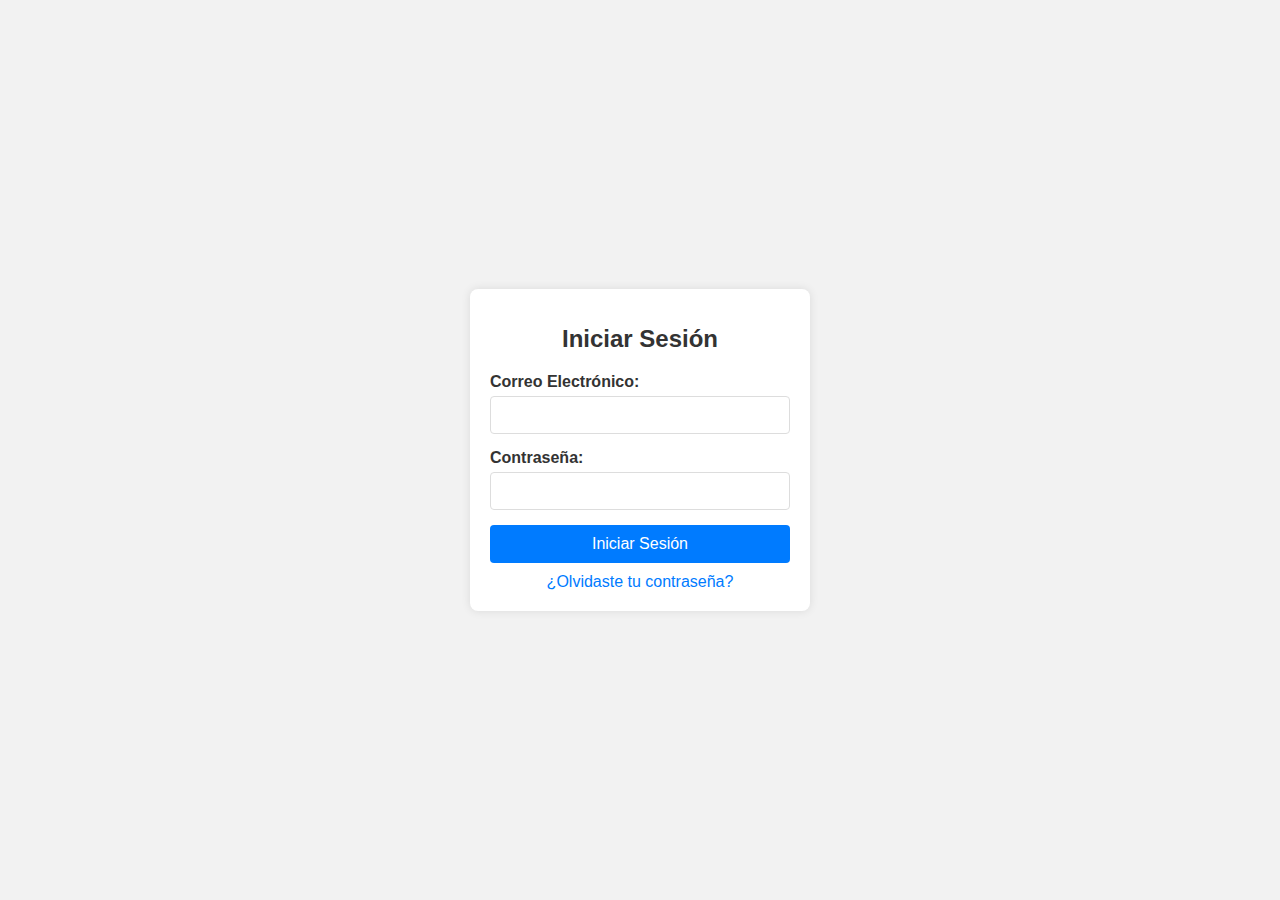
<file: index.html>
<!DOCTYPE html>
<html lang="es">
<head>
    <meta charset="UTF-8">
    <meta name="viewport" content="width=device-width, initial-scale=1.0">
    <title>Inicio de Sesión</title>
    <link rel="stylesheet" href="./assets/style/login.css">
</head>
<body>
    <div class="login-container">
        <h1>Iniciar Sesión</h1>
        <form id="loginForm">
            <label for="email">Correo Electrónico:</label>
            <input type="email" id="email" name="email" required>
            <label for="password">Contraseña:</label>
            <input type="password" id="password" name="password" required>
            <button type="submit">Iniciar Sesión</button>
        </form>
        <a  class="reset-password-link" href="assets/page/resetPassword.html">¿Olvidaste tu contraseña?</a>
    </div>
    <script src="./assets/js/login.js"></script>
</body>
</html>
</file>
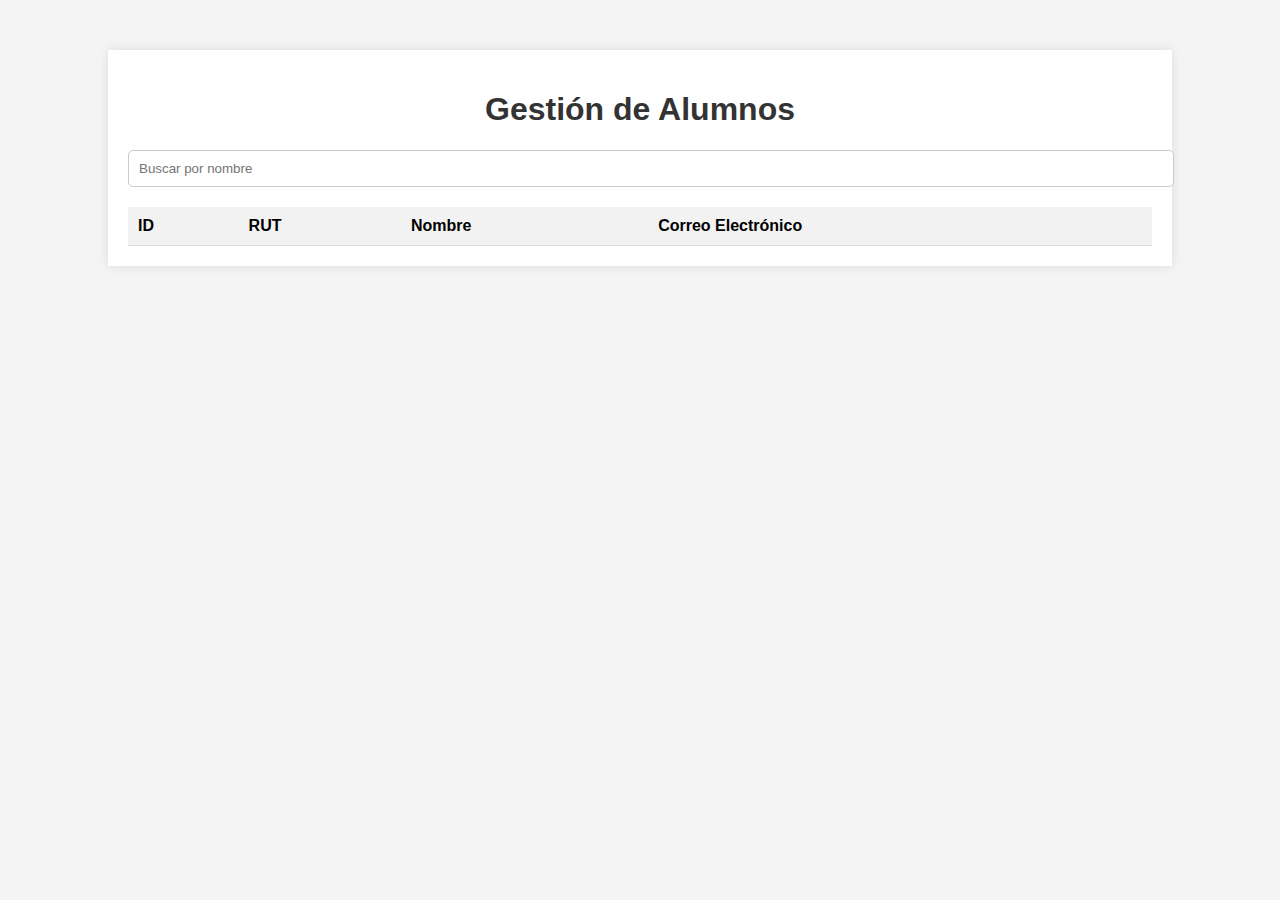
<file: assets/page/alumnos.html>
<!DOCTYPE html>
<html lang="es">
<head>
    <meta charset="UTF-8">
    <meta name="viewport" content="width=device-width, initial-scale=1.0">
    <title>Gestión de Alumnos</title>
    <link rel="stylesheet" href="../style/alumnos.css">
</head>
<body>
    <div class="container">
        <h1>Gestión de Alumnos</h1>
        <input type="text" id="search" placeholder="Buscar por nombre ">
        <table id="alumnosTable">
            <thead>
                <tr>
                    <th>ID</th>
                    <th>RUT</th>
                    <th>Nombre</th>
                    <th>Correo Electrónico</th>
                </tr>
            </thead>
            <tbody id="alumnosBody">

            </tbody>
        </table>
    </div>
    <script src="../js/alumnos.js"></script>
</body>
</html>
</file>
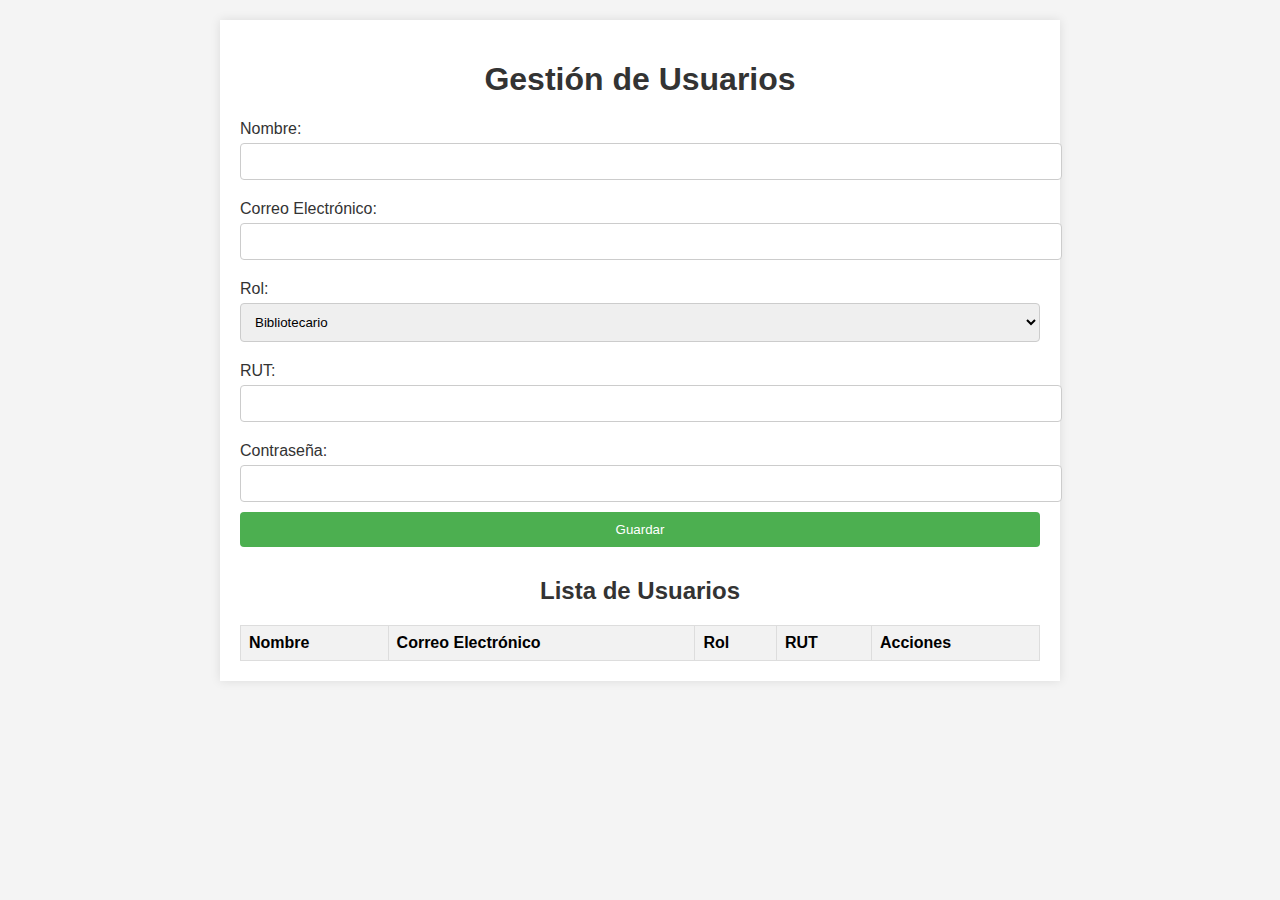
<file: assets/page/gestionUsuarios.html>
<!DOCTYPE html>
<html lang="es">
<head>
    <meta charset="UTF-8">
    <meta name="viewport" content="width=device-width, initial-scale=1.0">
    <link rel="stylesheet" href="../style/gestionUsuarios.css">
    <title>Gestión de Bibliotecario</title>
</head>
<body>
    <div class="container">
        <h1>Gestión de Usuarios</h1>
        <div class="form-container">
            <form id="userForm">
                <input type="hidden" id="userId">
                <label for="nombre">Nombre:</label>
                <input type="text" id="nombre" name="nombre" required>
                <label for="correo_electronico">Correo Electrónico:</label>
                <input type="email" id="correo_electronico" name="correo_electronico" required>
                <label for="rol">Rol:</label>
                <select id="rol" name="rol" required>
                    <option value="bibliotecario">Bibliotecario</option>
                    <option value="jefe_bibliotecario">Jefe Bibliotecario</option>
                </select>
                <label for="rut">RUT:</label>
                <input type="text" id="rut" name="rut" required>
                <label for="contrasena">Contraseña:</label>
                <input type="password" id="contrasena" name="contrasena" required>
                <button type="submit">Guardar</button>
            </form>
        </div>
        <div class="user-list">
            <h2>Lista de Usuarios</h2>
            <table>
                <thead>
                    <tr>
                        <th>Nombre</th>
                        <th>Correo Electrónico</th>
                        <th>Rol</th>
                        <th>RUT</th>
                        <th>Acciones</th>
                    </tr>
                </thead>
                <tbody id="userTableBody">

                </tbody>
            </table>
        </div>
    </div>
    <script src="../js/gestionUsuarios.js"></script>
</body>
</html>
</file>
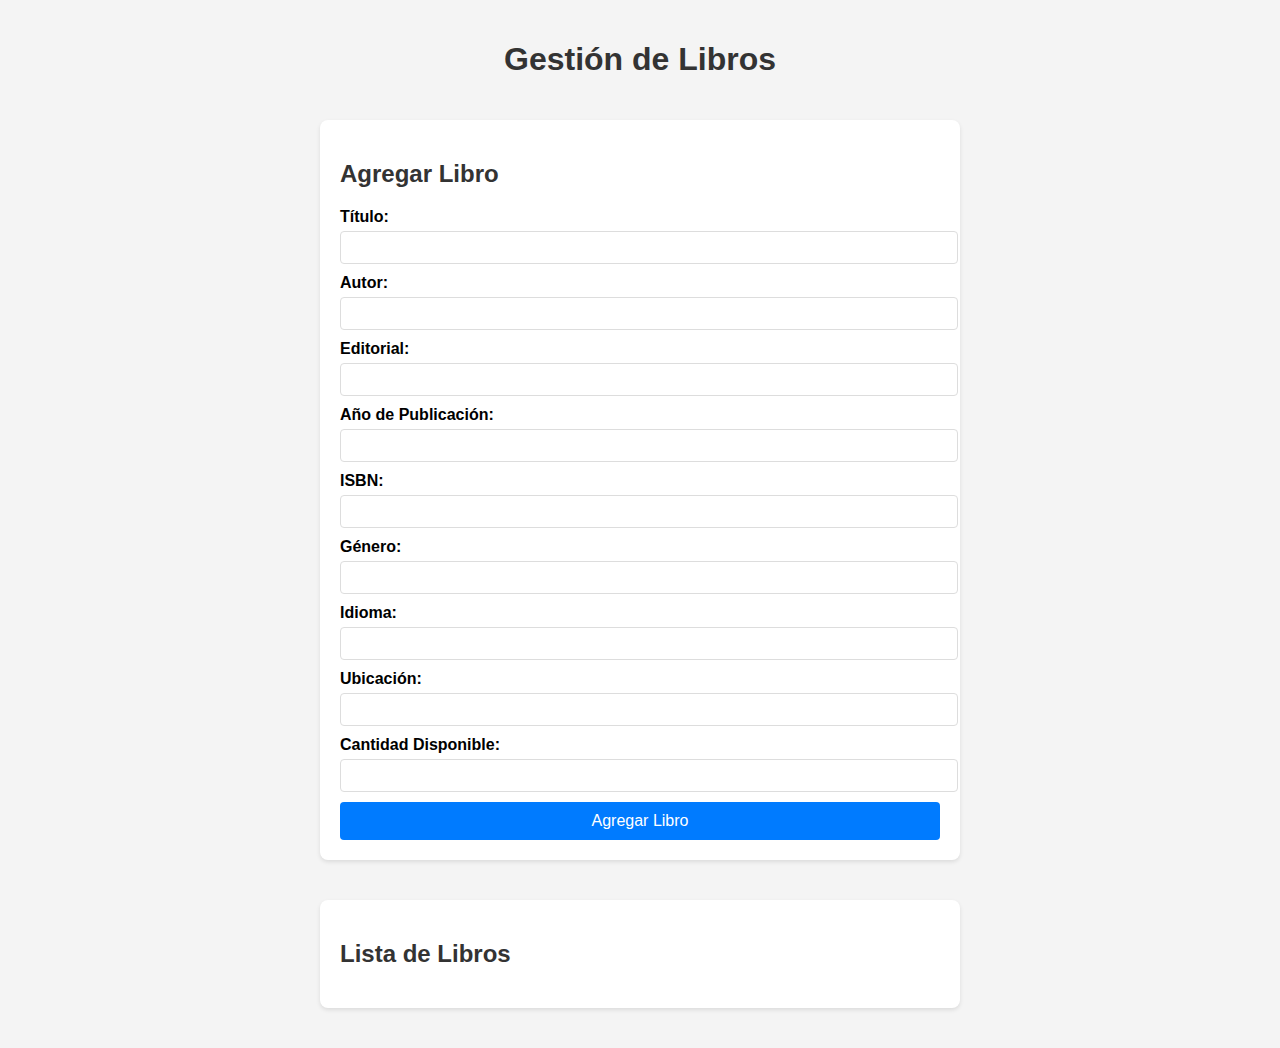
<file: assets/page/libros.html>
<!DOCTYPE html>
<html lang="es">
<head>
    <meta charset="UTF-8">
    <meta name="viewport" content="width=device-width, initial-scale=1.0">
    <title>Gestión de Libros</title>
    <link rel="stylesheet" href="../style/libros.css">
</head>
<body>
    <h1>Gestión de Libros</h1>

    <div class="form-container">
        <h2>Agregar Libro</h2>
        <form id="addBookForm">
            <label for="titulo">Título:</label>
            <input type="text" id="titulo" name="titulo" required>
            
            <label for="autor">Autor:</label>
            <input type="text" id="autor" name="autor" required>
            
            <label for="editorial">Editorial:</label>
            <input type="text" id="editorial" name="editorial" required>
            
            <label for="ano_publicacion">Año de Publicación:</label>
            <input type="number" id="ano_publicacion" name="ano_publicacion" required>
            
            <label for="ISBN">ISBN:</label>
            <input type="text" id="ISBN" name="ISBN" required>
            
            <label for="genero">Género:</label>
            <input type="text" id="genero" name="genero" required>
            
            <label for="idioma">Idioma:</label>
            <input type="text" id="idioma" name="idioma" required>
            
            <label for="ubicacion">Ubicación:</label>
            <input type="text" id="ubicacion" name="ubicacion" required>
            
            <label for="cantidad_disponible">Cantidad Disponible:</label>
            <input type="number" id="cantidad_disponible" name="cantidad_disponible" required>
            
            <button type="submit">Agregar Libro</button>
        </form>
    </div>

    <div class="form-container" id="editFormContainer" style="display: none;">
        <h2>Editar Libro</h2>
        <form id="editBookForm">
            <input type="hidden" id="edit_id_libro" name="id_libro">
            <label for="edit_titulo">Título:</label>
            <input type="text" id="edit_titulo" name="titulo" required>
            
            <label for="edit_autor">Autor:</label>
            <input type="text" id="edit_autor" name="autor" required>
            
            <label for="edit_editorial">Editorial:</label>
            <input type="text" id="edit_editorial" name="editorial" required>
            
            <label for="edit_ano_publicacion">Año de Publicación:</label>
            <input type="number" id="edit_ano_publicacion" name="ano_publicacion" required>
            
            <label for="edit_ISBN">ISBN:</label>
            <input type="text" id="edit_ISBN" name="ISBN" required>
            
            <label for="edit_genero">Género:</label>
            <input type="text" id="edit_genero" name="genero" required>
            
            <label for="edit_idioma">Idioma:</label>
            <input type="text" id="edit_idioma" name="idioma" required>
            
            <label for="edit_ubicacion">Ubicación:</label>
            <input type="text" id="edit_ubicacion" name="ubicacion" required>
            
            <label for="edit_cantidad_disponible">Cantidad Disponible:</label>
            <input type="number" id="edit_cantidad_disponible" name="cantidad_disponible" required>
            
            <button type="submit">Guardar Cambios</button>
        </form>
    </div>

    <div class="list-container">
        <h2>Lista de Libros</h2>
        <ul id="booksList"></ul>
    </div>

    <script src="../js/libros.js"></script>
</body>
</html>
</file>
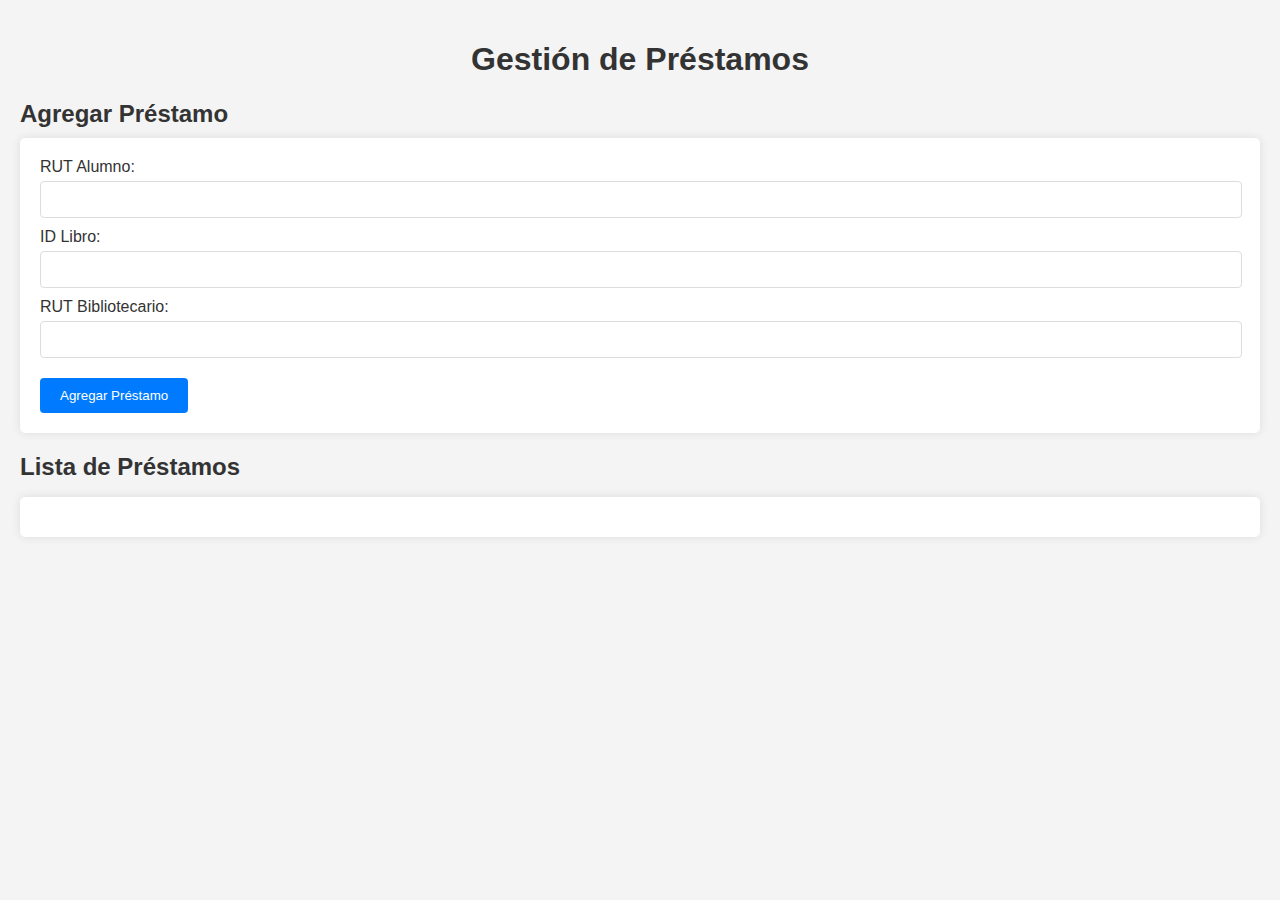
<file: assets/page/prestamos.html>
<!DOCTYPE html>
<html lang="es">
<head>
    <meta charset="UTF-8">
    <meta name="viewport" content="width=device-width, initial-scale=1.0">
    <title>Gestión de Préstamos</title>
    <link rel="stylesheet" href="../style/prestamos.css">
</head>
<body>
    <h1>Gestión de Préstamos</h1>
    <div>
        <h2>Agregar Préstamo</h2>
        <form id="addLoanForm">
            <label for="rut_alumno">RUT Alumno:</label>
            <input type="text" id="rut_alumno" required>
            <label for="id_libro">ID Libro:</label>
            <input type="number" id="id_libro" required>
            <label for="rut_bibliotecario">RUT Bibliotecario:</label>
            <input type="text" id="rut_bibliotecario" required>
            <button type="submit">Agregar Préstamo</button>
        </form>
    </div>

    <div>
        <h2>Lista de Préstamos</h2>
        <ul id="loansList"></ul>
    </div>

    <div id="editFormContainer" style="display: none;">
        <h2>Editar Préstamo</h2>
        <form id="editLoanForm">
            <input type="hidden" id="edit_id_prestamo">
            <label for="edit_rut_alumno">RUT Alumno:</label>
            <input type="text" id="edit_rut_alumno" required>
            <label for="edit_id_libro">ID Libro:</label>
            <input type="number" id="edit_id_libro" required>
            <label for="edit_rut_bibliotecario">RUT Bibliotecario:</label>
            <input type="text" id="edit_rut_bibliotecario" required>
            <label for="edit_fecha_prestamo">Fecha Préstamo:</label>
            <input type="date" id="edit_fecha_prestamo" required>
            <select id="edit_estado_devolucion" required>
                <option value="pendiente">Pendiente</option>
                <option value="devuelta">Devuelta</option>
                <option value="con retraso">Con Retraso</option>
            </select>
            <button type="submit">Guardar Cambios</button>
        </form>
    </div>

    <script src="../js/prestamos.js"></script>
</body>
</html>
</file>
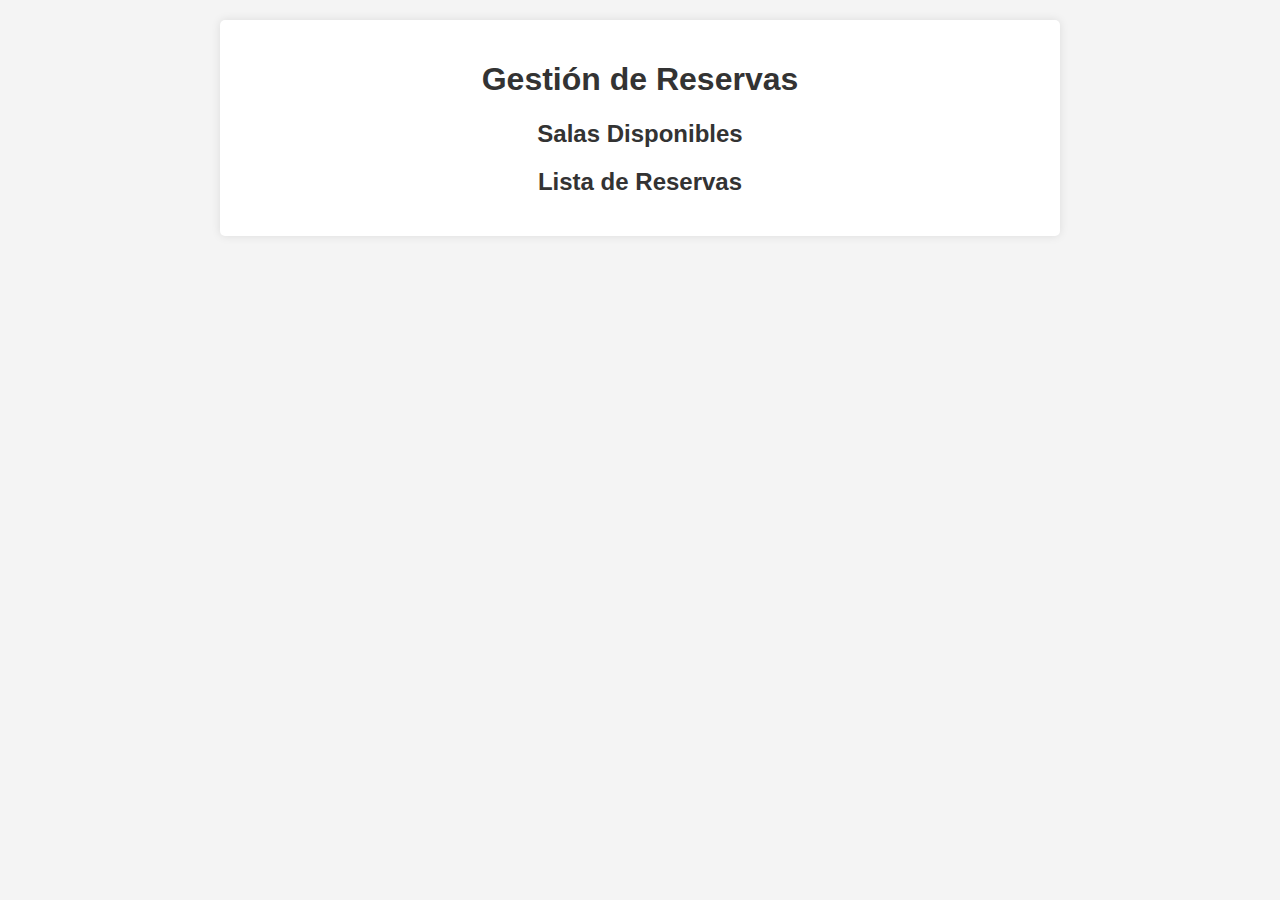
<file: assets/page/reservas.html>
<!DOCTYPE html>
<html lang="es">
<head>
    <meta charset="UTF-8">
    <meta name="viewport" content="width=device-width, initial-scale=1.0">
    <title>Gestión de Reservas</title>
    <link rel="stylesheet" href="../style/reservas.css">
</head>
<body>
    <div class="container">
        <h1>Gestión de Reservas</h1>

        <section>
            <h2>Salas Disponibles</h2>
            <ul id="salasList" class="salas-list"></ul>
        </section>

        <section id="reservationFormContainer" class="hidden">
            <h2>Reservar Sala</h2>
            <form id="reservationForm">
                <input type="hidden" id="id_sala">
                <label for="rut_alumno">RUT del Alumno:</label>
                <input type="text" id="rut_alumno" required>
                <label for="rut_bibliotecario">RUT del Bibliotecario:</label>
                <input type="text" id="rut_bibliotecario" required>
                <label for="hora_inicio">Hora de Inicio:</label>
                <input type="time" id="hora_inicio" required>
                <label for="hora_fin">Hora de Fin:</label>
                <input type="time" id="hora_fin" readonly>
                <button type="submit">Reservar</button>
            </form>
        </section>

        <section>
            <h2>Lista de Reservas</h2>
            <ul id="reservationsList" class="reservations-list"></ul>
        </section>

        <section id="editFormContainer" class="hidden">
            <h2>Editar Reserva</h2>
            <form id="editReservationForm">
                <input type="hidden" id="edit_id_reserva">
                <label for="edit_id_sala">ID de Sala:</label>
                <input type="text" id="edit_id_sala" readonly>
                <label for="edit_rut_alumno">RUT del Alumno:</label>
                <input type="text" id="edit_rut_alumno" required>
                <label for="edit_rut_bibliotecario">RUT del Bibliotecario:</label>
                <input type="text" id="edit_rut_bibliotecario" required>
                <label for="edit_hora_inicio">Hora de Inicio:</label>
                <input type="time" id="edit_hora_inicio" required>
                <label for="edit_hora_fin">Hora de Fin:</label>
                <input type="time" id="edit_hora_fin" readonly>
                <label for="edit_estado">Estado:</label>
                <select id="edit_estado" required>
                    <option value="pendiente">Pendiente</option>
                    <option value="devuelta">Devuelta</option>
                    <option value="con retraso">Con Retraso</option>
                </select>
                <button type="submit">Guardar Cambios</button>
            </form>
        </section>
    </div>
    <script src="../js/reservas.js"></script>
</body>
</html>
</file>
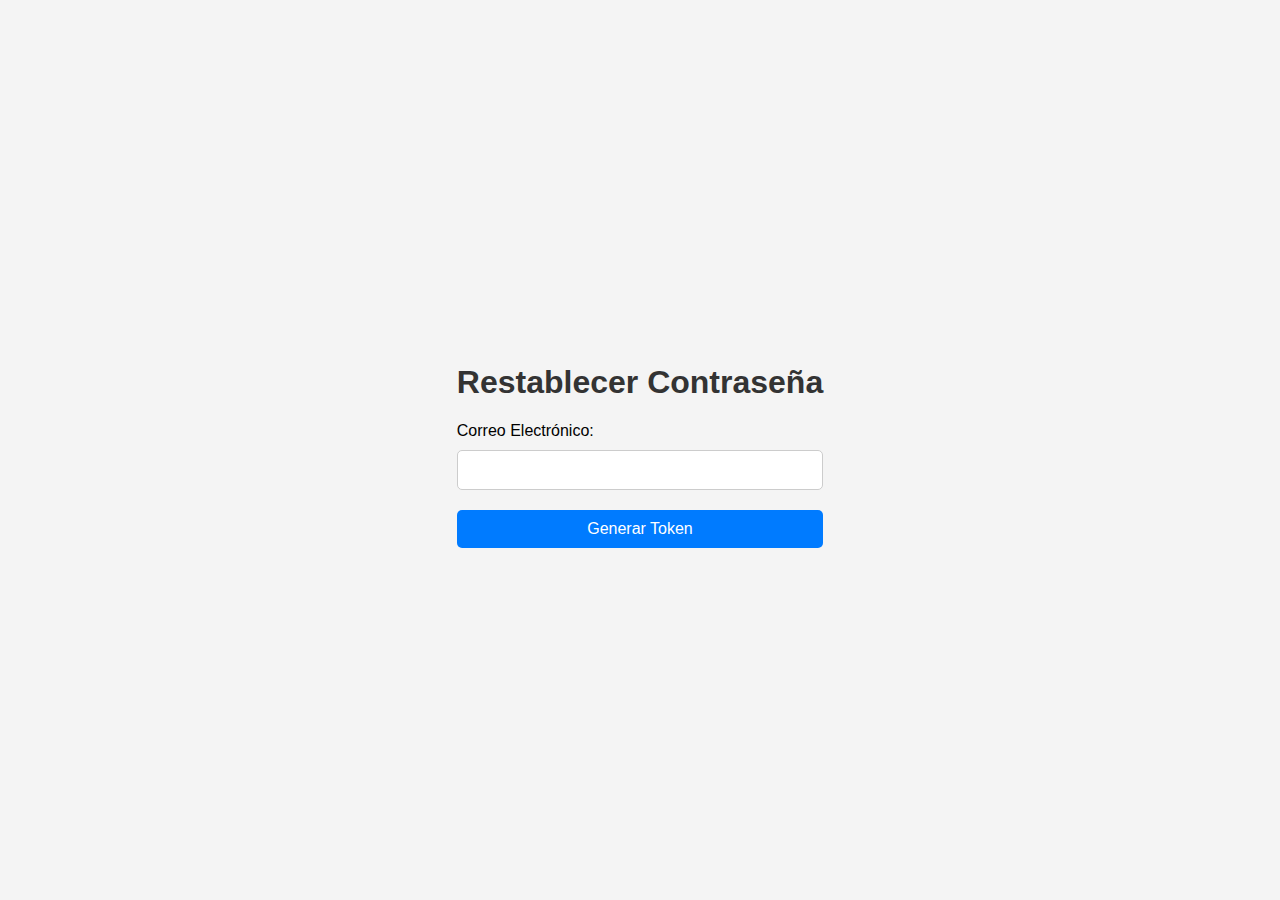
<file: assets/page/resetPassword.html>
<!DOCTYPE html>
<html lang="es">
<head>
    <meta charset="UTF-8">
    <meta name="viewport" content="width=device-width, initial-scale=1.0">
    <title>Reset Password</title>
    <link rel="stylesheet" href="../style/resetPassword.css">
</head>
<body>
    <div class="reset-password-container">
        <h1>Restablecer Contraseña</h1>
        <form id="resetPasswordForm">
            <label for="email">Correo Electrónico:</label>
            <input type="email" id="email" name="email" required>
            <button type="button" id="generateTokenBtn">Generar Token</button>
            <div id="tokenContainer" style="display:none;">
                <p>Token generado exitosamente.</p>
                <label for="token">Token:</label>
                <input type="text" id="token" name="token" readonly>
                <label for="newPassword">Nueva Contraseña:</label>
                <input type="password" id="newPassword" name="newPassword" required>
                <button type="button" id="resetPasswordBtn">Restablecer Contraseña</button>
                <button type="button" id="redirectBtn" style="display:none;">Volver al Inicio</button>
            </div>
        </form>
    </div>
    <script src="../js/resetPassword.js"></script>
</body>
</html>
</file>
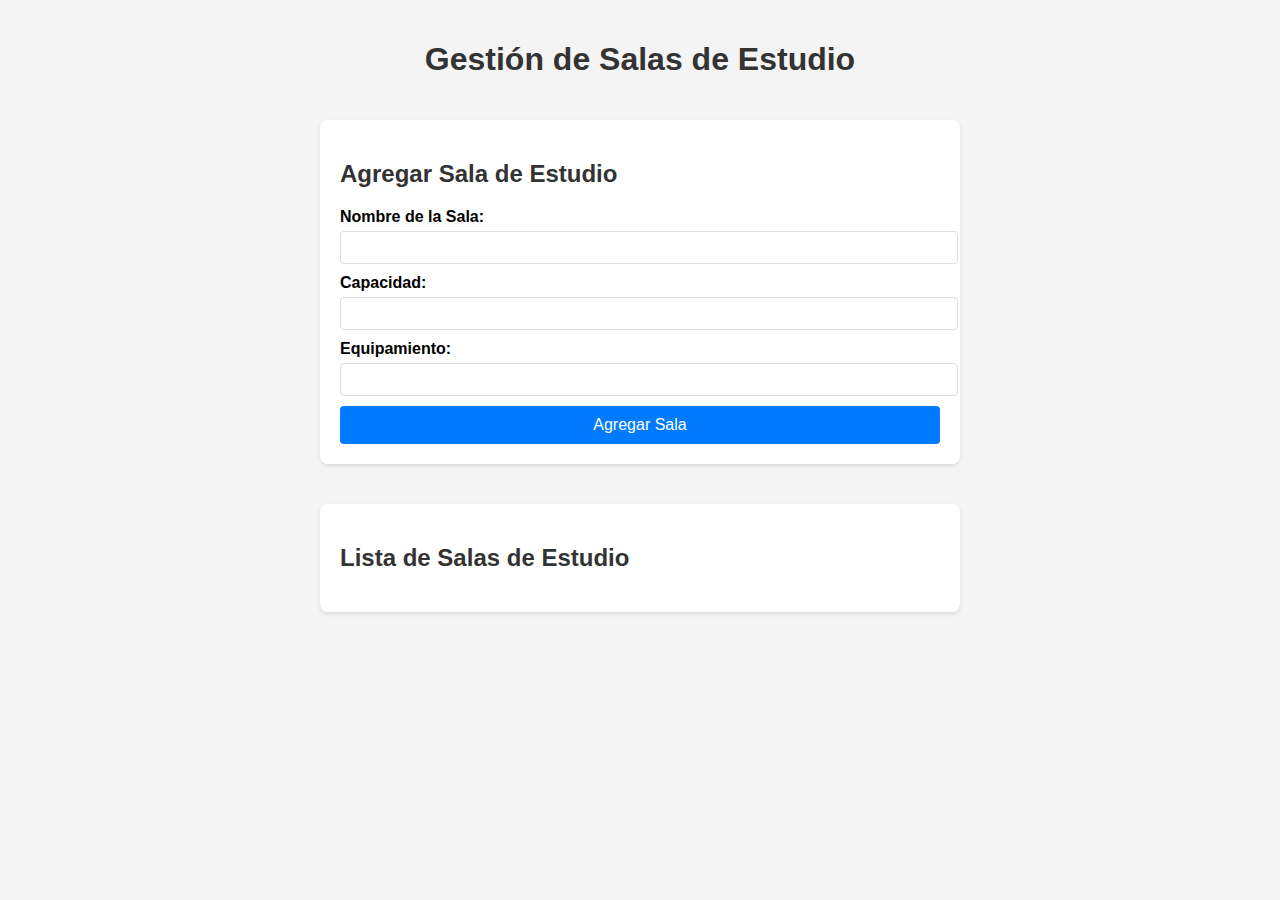
<file: assets/page/salas.html>
<!DOCTYPE html>
<html lang="es">
<head>
    <meta charset="UTF-8">
    <meta name="viewport" content="width=device-width, initial-scale=1.0">
    <title>Gestión de Salas de Estudio</title>
    <link rel="stylesheet" href="../style/salas.css">
</head>
<body>
    <h1>Gestión de Salas de Estudio</h1>

    <div class="form-container">
        <h2>Agregar Sala de Estudio</h2>
        <form id="addRoomForm">
            <label for="nombre_sala">Nombre de la Sala:</label>
            <input type="text" id="nombre_sala" name="nombre_sala" required>
            
            <label for="capacidad">Capacidad:</label>
            <input type="number" id="capacidad" name="capacidad" required>
            
            <label for="equipamiento">Equipamiento:</label>
            <input type="text" id="equipamiento" name="equipamiento" required>
            
            <button type="submit">Agregar Sala</button>
        </form>
    </div>

    <div class="form-container" id="editFormContainer" style="display: none;">
        <h2>Editar Sala de Estudio</h2>
        <form id="editRoomForm">
            <input type="hidden" id="edit_id_sala" name="id_sala">
            <label for="edit_nombre_sala">Nombre de la Sala:</label>
            <input type="text" id="edit_nombre_sala" name="nombre_sala" required>
            
            <label for="edit_capacidad">Capacidad:</label>
            <input type="number" id="edit_capacidad" name="capacidad" required>
            
            <label for="edit_equipamiento">Equipamiento:</label>
            <input type="text" id="edit_equipamiento" name="equipamiento" required>
            
            <button type="submit">Guardar Cambios</button>
        </form>
    </div>

    <div class="list-container">
        <h2>Lista de Salas de Estudio</h2>
        <ul id="roomsList"></ul>
    </div>

    <script src="../js/salas.js"></script>
</body>
</html>
</file>
<file: assets/style/login.css>
body {
    font-family: Arial, sans-serif;
    background-color: #f2f2f2;
    margin: 0;
    padding: 0;
    display: flex;
    justify-content: center;
    align-items: center;
    height: 100vh;
}

.login-container {
    background-color: #fff;
    padding: 20px;
    border-radius: 8px;
    box-shadow: 0 0 10px rgba(0, 0, 0, 0.1);
    width: 300px;
}

.login-container h1 {
    text-align: center;
    margin-bottom: 20px;
    font-size: 24px;
    color: #333;
}

.login-container label {
    display: block;
    margin-bottom: 5px;
    font-weight: bold;
    color: #333;
}

.login-container input {
    width: calc(100% - 22px);
    padding: 10px;
    margin-bottom: 15px;
    border: 1px solid #ddd;
    border-radius: 4px;
    font-size: 14px;
}

.login-container button {
    width: 100%;
    padding: 10px;
    background-color: #007bff;
    border: none;
    border-radius: 4px;
    color: #fff;
    font-size: 16px;
    cursor: pointer;
}

.login-container button:hover {
    background-color: #0056b3;
}

.login-container .reset-password-link {
    display: block;
    text-align: center;
    margin-top: 10px;
    color: #007bff;
    text-decoration: none;
}

.login-container .reset-password-link:hover {
    text-decoration: underline;
}
</file>
<file: assets/style/alumnos.css>
body {
    font-family: Arial, sans-serif;
    background-color: #f4f4f4;
    margin: 0;
    padding: 0;
}

.container {
    width: 80%;
    margin: 50px auto;
    background: #fff;
    padding: 20px;
    box-shadow: 0 0 10px rgba(0, 0, 0, 0.1);
}

h1 {
    text-align: center;
    color: #333;
}

#search {
    width: 100%;
    padding: 10px;
    margin-bottom: 20px;
    border: 1px solid #ccc;
    border-radius: 5px;
}

table {
    width: 100%;
    border-collapse: collapse;
}

th, td {
    padding: 10px;
    text-align: left;
    border-bottom: 1px solid #ddd;
}

th {
    background-color: #f2f2f2;
}

tr:hover {
    background-color: #f5f5f5;
}
</file>
<file: assets/style/gestionUsuarios.css>
body {
    font-family: Arial, sans-serif;
    background-color: #f4f4f4;
    margin: 0;
    padding: 0;
}

.container {
    max-width: 800px;
    margin: 20px auto;
    padding: 20px;
    background-color: #fff;
    box-shadow: 0 0 10px rgba(0, 0, 0, 0.1);
}

h1, h2 {
    text-align: center;
    color: #333;
}

.form-container {
    margin-bottom: 20px;
}

label {
    display: block;
    margin: 10px 0 5px;
    color: #333;
}

input, select, button {
    width: 100%;
    padding: 10px;
    margin-bottom: 10px;
    border: 1px solid #ccc;
    border-radius: 4px;
}

button {
    background-color: #4CAF50;
    color: white;
    border: none;
    cursor: pointer;
}

button:hover {
    background-color: #45a049;
}

.user-list {
    margin-top: 20px;
}

table {
    width: 100%;
    border-collapse: collapse;
}

table, th, td {
    border: 1px solid #ddd;
}

th, td {
    padding: 8px;
    text-align: left;
}

th {
    background-color: #f2f2f2;
}

.actions {
    text-align: center;
}

.actions button {
    background-color: #f44336;
    color: white;
    border: none;
    cursor: pointer;
    padding: 5px 10px;
    margin: 0 5px;
}

.actions button:hover {
    background-color: #d32f2f;
}
</file>
<file: assets/style/libros.css>
body {
    font-family: Arial, sans-serif;
    background-color: #f4f4f4;
    margin: 0;
    padding: 20px;
    display: flex;
    flex-direction: column;
    align-items: center;
}

h1, h2 {
    color: #333;
}

.form-container, .list-container {
    background: white;
    padding: 20px;
    border-radius: 8px;
    box-shadow: 0 2px 4px rgba(0,0,0,0.1);
    margin: 20px 0;
    width: 80%;
    max-width: 600px;
}

label {
    display: block;
    margin-bottom: 5px;
    font-weight: bold;
}

input {
    width: 100%;
    padding: 8px;
    margin-bottom: 10px;
    border: 1px solid #ddd;
    border-radius: 4px;
}

button {
    width: 100%;
    padding: 10px;
    background: #007BFF;
    color: white;
    border: none;
    border-radius: 4px;
    cursor: pointer;
    font-size: 16px;
}

button:hover {
    background: #0056b3;
}

ul {
    list-style: none;
    padding: 0;
}

li {
    display: flex;
    justify-content: space-between;
    align-items: center;
    padding: 10px;
    border-bottom: 1px solid #ddd;
}

li div {
    display: flex;
    gap: 10px;
}

li button {
    background: #28a745;
    border-radius: 4px;
}

li button:nth-child(2) {
    background: #dc3545;
}

li button:hover {
    opacity: 0.8;
}

#editFormContainer {
    margin-top: 20px;
}
</file>
<file: assets/style/prestamos.css>
body {
    font-family: 'Arial', sans-serif;
    background-color: #f4f4f4;
    margin: 0;
    padding: 20px;
}

h1 {
    text-align: center;
    color: #333;
}

h2 {
    color: #333;
    margin-bottom: 10px;
}

form {
    background: #fff;
    padding: 20px;
    border-radius: 5px;
    box-shadow: 0 0 10px rgba(0, 0, 0, 0.1);
    margin-bottom: 20px;
}

label {
    display: block;
    margin-bottom: 5px;
    color: #333;
}

input[type="text"],
input[type="number"],
input[type="date"],
select {
    width: calc(100% - 20px);
    padding: 10px;
    margin-bottom: 10px;
    border: 1px solid #ddd;
    border-radius: 4px;
}

button {
    padding: 10px 20px;
    background-color: #007bff;
    color: white;
    border: none;
    border-radius: 4px;
    cursor: pointer;
    margin-top: 10px;
}

button:hover {
    background-color: #0056b3;
}

#loansList {
    list-style-type: none;
    padding: 0;
    background: #fff;
    padding: 20px;
    border-radius: 5px;
    box-shadow: 0 0 10px rgba(0, 0, 0, 0.1);
}

#loansList li {
    padding: 10px;
    border-bottom: 1px solid #ddd;
    display: flex;
    justify-content: space-between;
    align-items: center;
}

#loansList li:last-child {
    border-bottom: none;
}

#loansList span {
    color: #333;
}

#loansList button {
    padding: 5px 10px;
    background-color: #28a745;
    color: white;
    border: none;
    border-radius: 4px;
    cursor: pointer;
}

#loansList button:hover {
    background-color: #218838;
}

#loansList button + button {
    background-color: #dc3545;
    margin-left: 10px;
}

#loansList button + button:hover {
    background-color: #c82333;
}

#editFormContainer {
    background: #fff;
    padding: 20px;
    border-radius: 5px;
    box-shadow: 0 0 10px rgba(0, 0, 0, 0.1);
    margin-top: 20px;
}

.hidden {
    display: none;
}
</file>
<file: assets/style/reservas.css>
body {
    font-family: Arial, sans-serif;
    background-color: #f4f4f4;
    margin: 0;
    padding: 20px;
}

.container {
    max-width: 800px;
    margin: 0 auto;
    background-color: #fff;
    padding: 20px;
    border-radius: 5px;
    box-shadow: 0 0 10px rgba(0, 0, 0, 0.1);
}

h1, h2 {
    text-align: center;
    color: #333;
}

ul {
    list-style-type: none;
    padding: 0;
}

li {
    display: flex;
    justify-content: space-between;
    align-items: center;
    padding: 10px;
    border-bottom: 1px solid #ccc;
}

li:last-child {
    border-bottom: none;
}

span {
    flex-grow: 1;
    margin-left: 10px;
}

button {
    background-color: #007bff;
    color: #fff;
    border: none;
    padding: 10px 20px;
    border-radius: 5px;
    cursor: pointer;
    transition: background-color 0.3s ease;
}

button:hover {
    background-color: #0056b3;
}

.hidden {
    display: none;
}

form {
    margin-top: 20px;
    display: flex;
    flex-direction: column;
}

form input,
form select {
    margin-bottom: 10px;
    padding: 10px;
    border: 1px solid #ccc;
    border-radius: 5px;
}

form label {
    margin-bottom: 5px;
    font-weight: bold;
}
</file>
<file: assets/style/salas.css>
body {
    font-family: Arial, sans-serif;
    background-color: #f4f4f4;
    margin: 0;
    padding: 20px;
    display: flex;
    flex-direction: column;
    align-items: center;
}

h1, h2 {
    color: #333;
}

.form-container, .list-container {
    background: white;
    padding: 20px;
    border-radius: 8px;
    box-shadow: 0 2px 4px rgba(0,0,0,0.1);
    margin: 20px 0;
    width: 80%;
    max-width: 600px;
}

label {
    display: block;
    margin-bottom: 5px;
    font-weight: bold;
}

input {
    width: 100%;
    padding: 8px;
    margin-bottom: 10px;
    border: 1px solid #ddd;
    border-radius: 4px;
}

button {
    width: 100%;
    padding: 10px;
    background: #007BFF;
    color: white;
    border: none;
    border-radius: 4px;
    cursor: pointer;
    font-size: 16px;
}

button:hover {
    background: #0056b3;
}

ul {
    list-style: none;
    padding: 0;
}

li {
    display: flex;
    justify-content: space-between;
    align-items: center;
    padding: 10px;
    border-bottom: 1px solid #ddd;
}

li div {
    display: flex;
    gap: 10px;
}

li button {
    background: #28a745;
    border-radius: 4px;
}

li button:nth-child(2) {
    background: #dc3545;
}

li button:hover {
    opacity: 0.8;
}

#editFormContainer {
    margin-top: 20px;
}
</file>
<file: assets/style/resetPassword.css>
body {
    font-family: Arial, sans-serif;
    background-color: #f4f4f4;
    display: flex;
    justify-content: center;
    align-items: center;
    height: 100vh;
    margin: 0;
}

.container {
    background-color: #fff;
    padding: 20px;
    border-radius: 10px;
    box-shadow: 0 0 10px rgba(0, 0, 0, 0.1);
    max-width: 400px;
    width: 100%;
}

h1 {
    text-align: center;
    color: #333;
}

form {
    display: flex;
    flex-direction: column;
}

input[type="text"],
input[type="email"],
input[type="password"],
button {
    padding: 10px;
    margin: 10px 0;
    border: 1px solid #ccc;
    border-radius: 5px;
    font-size: 16px;
}

button {
    background-color: #007bff;
    color: #fff;
    border: none;
    cursor: pointer;
    transition: background-color 0.3s;
}

button:hover {
    background-color: #0056b3;
}

#token {
    word-wrap: break-word;
    background-color: #e9ecef;
    border: none;
}

.message {
    margin: 10px 0;
    padding: 10px;
    color: green;
    background-color: #e9f7ef;
    border: 1px solid green;
    border-radius: 5px;
}
</file>
